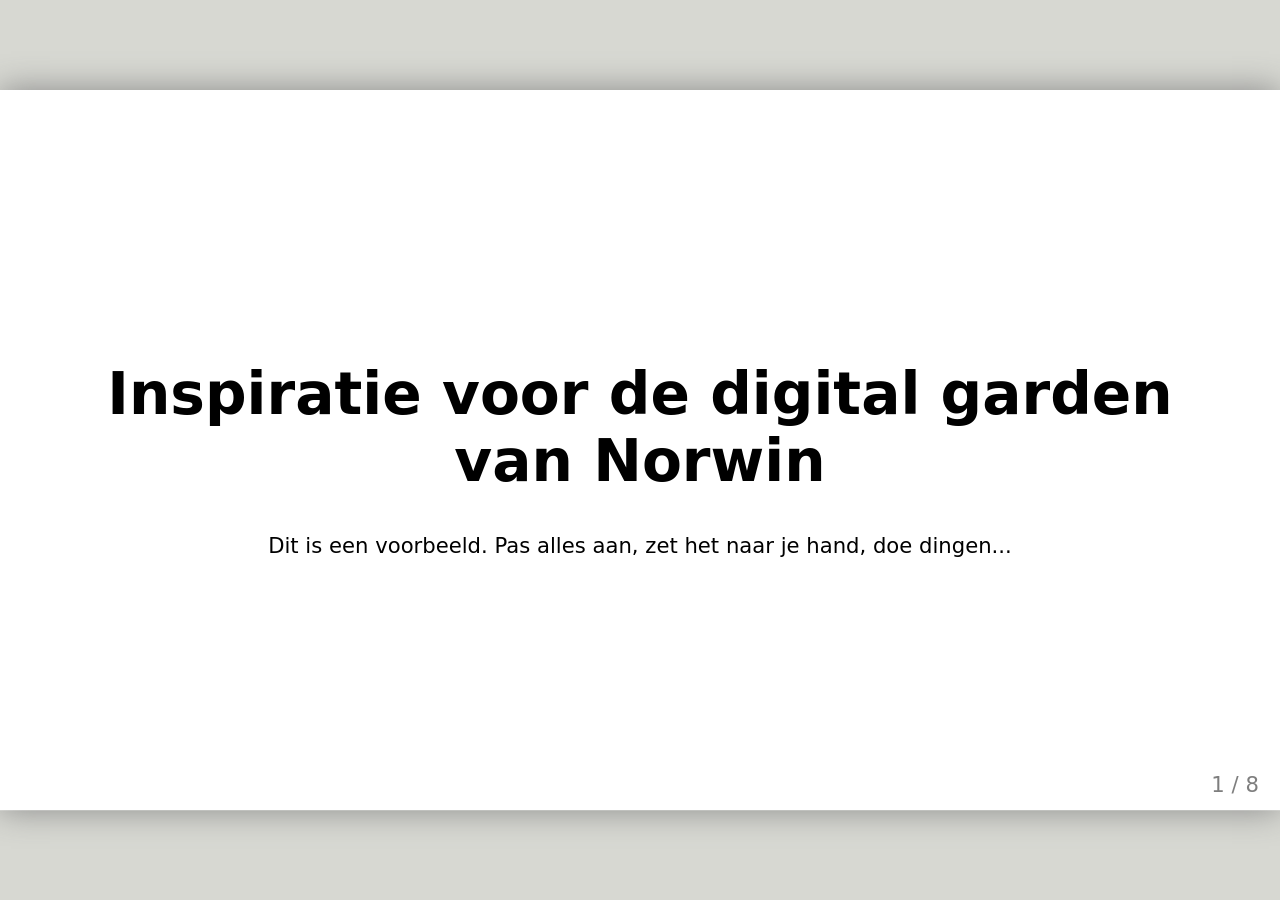
<file: oefeningen/presentatie/index.html>
<!doctype html>
<html lang="nl">
  <head>
    <meta charset="utf-8" />
    <title>Inspiratie voor mijn digital garden</title>
    <style>
      /* Zet de stylesheet naar je hand... of laat het lekker minimalistisch */
      body {
        font-family: system-ui, sans-serif;
      }
      .remark-code,
      .remark-inline-code {
        font-family: monospace;
      }
    </style>
  </head>
  <body>
    <textarea id="source">
class: center, middle
<!--
In deze textarea kan je in Markdown de slides aanpassen,
zie https://github.com/gnab/remark/wiki voor alle mogelijkheden!
-->

# Inspiratie voor de digital garden van Norwin

Dit is een voorbeeld. Pas alles aan, zet het naar je hand, doe dingen...

---

# Agenda


1. interactief ontdekkingsplatform over bijzondere verschijnselen, optische illusies, kansberekening en psychologische experimenten
2. 10 links
3. 50 afbeeldingen
4. ...(max 11 slides, 15 totaal)
5. introtekst van max. 180 tekens

---

# Onderwerp

Ik ben geïnteresseerd in bijzondere verschijnselen, bizarre kansen en de werking van het menselijk brein. Vooral wanneer iets anders blijkt te werken dan je op het eerste gezicht verwacht, bijvoorbeeld bij cognitive biases of optische illusies. Ik wil dit uitleggen via interactieve experimenten met bijvoorbeeld optische illusies en kanssimulaties. Door het als een spel of simulatie te ervaren zal het sneller en leuker worden begrepen.
---

# 10 links

Welke 10 links heb je gelezen, geraadpleegd ter inspiratie, verdieping? Wat heb je daaruit gehaald?

https://seeing-theory.brown.edu/basic-probability/index.html#section1

https://www.nctm.org/adjustablespinner/

https://michaelbach.de/ot/

https://thedecisionlab.com/biases

https://cognitivebiasindex.com

https://youtu.be/8SbV1jN12RY?si=p9uqUPHQAdUODQ-g

https://statistik-interaktiv.ch

https://ncase.me/trust

https://www.modic.app/effects

https://neal.fun/?utm_source=chatgpt.com



---

# Zoek 50 afbeeldingen

Waarom kies je specifiek voor deze verzameling? Zijn er patronen te ontdekken? Heeft
alles een specifieke kleurstelling? Herken je een actie, een gevoel, een materiaal of
een standpunt? Wat is kenmerkend voor deze verzameling? Welke dingen komen steeds terug?

---

<!-- Slide zonder titel! -->

Hieronder een voorbeeld voor het opnemen van een afbeelding. Het is iets lastiger
om met Remarkjs een heleboel afbeeldingen op één slide op te nemen, je hebt daar
veel custom CSS voor nodig. Een handige workaround is om in een fotobewerkingsprogramma
een aantal collages van de door jou gevonden afbeeldingen te maken en die op te
nemen als afbeelding op de slide...

![placeholder image](./placeholder.svg)

---
background-image: url(./placeholder.svg)

... of als [background image](https://github.com/gnab/remark/wiki/Markdown#background-image) voor een slide.

---

# Introtekst

NORWEB is een interactieve website vol spelletjes, simulaties en experimenten waar je op een leuke manier nieuwe dingen ontdekt, leert en uitprobeert. 

<!-- Laat onderstaande staan anders breekt je presentatie -->
    </textarea>
    <script src="./remark-latest.min.js"></script>
    <script>
      var slideshow = remark.create({
        ratio: "16:9",
      });
    </script>
  </body>
</html>
</file>
